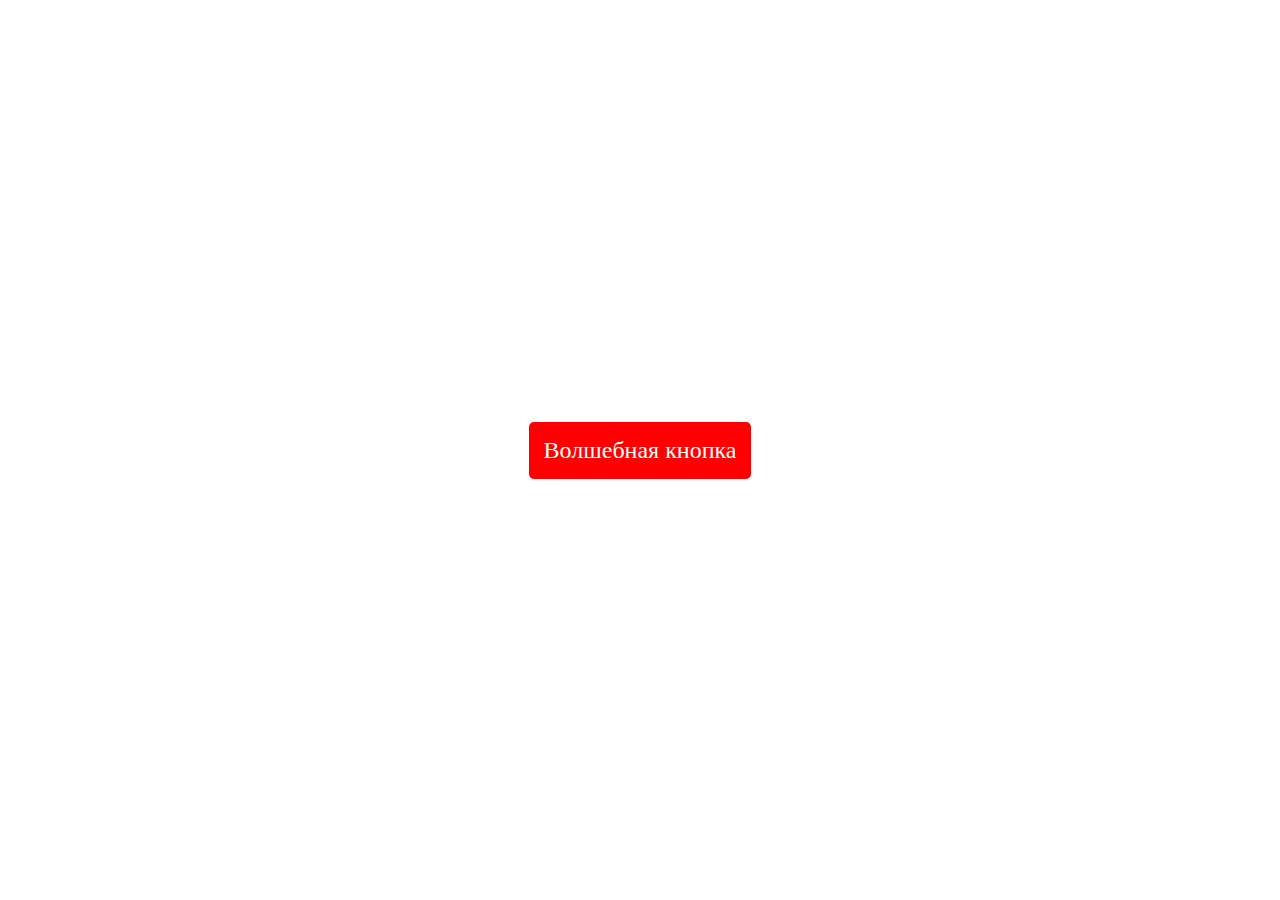
<file: index.html>
<!DOCTYPE html>
<html lang="ru">
<head>
    <meta charset="UTF-8">
    <meta name="viewport" content="width=device-width, initial-scale=1.0">
    <title>Alina</title>
    <link rel="stylesheet" href="css/style.css">
</head>
<body class="main-page">
    <div class="main__btn">
        <a class="main__link" href="alina.html">Волшебная кнопка</a>
    </div>
</body>
</html>
</file>
<file: css/style.css>
@import url('reset.css');

.main-page {
    height: 100vh;
    display: flex;
    justify-content: center;
    align-items: center;
}

.main__btn {
    background-color: red;
    padding: 15px 15px;
    border-radius: 5px;
    transition: all 0.25s;
}

.main__btn:hover {
    background-color: darkred;
}

.main__link {
    color: white;
    font-size: 24px;
}
</file>
